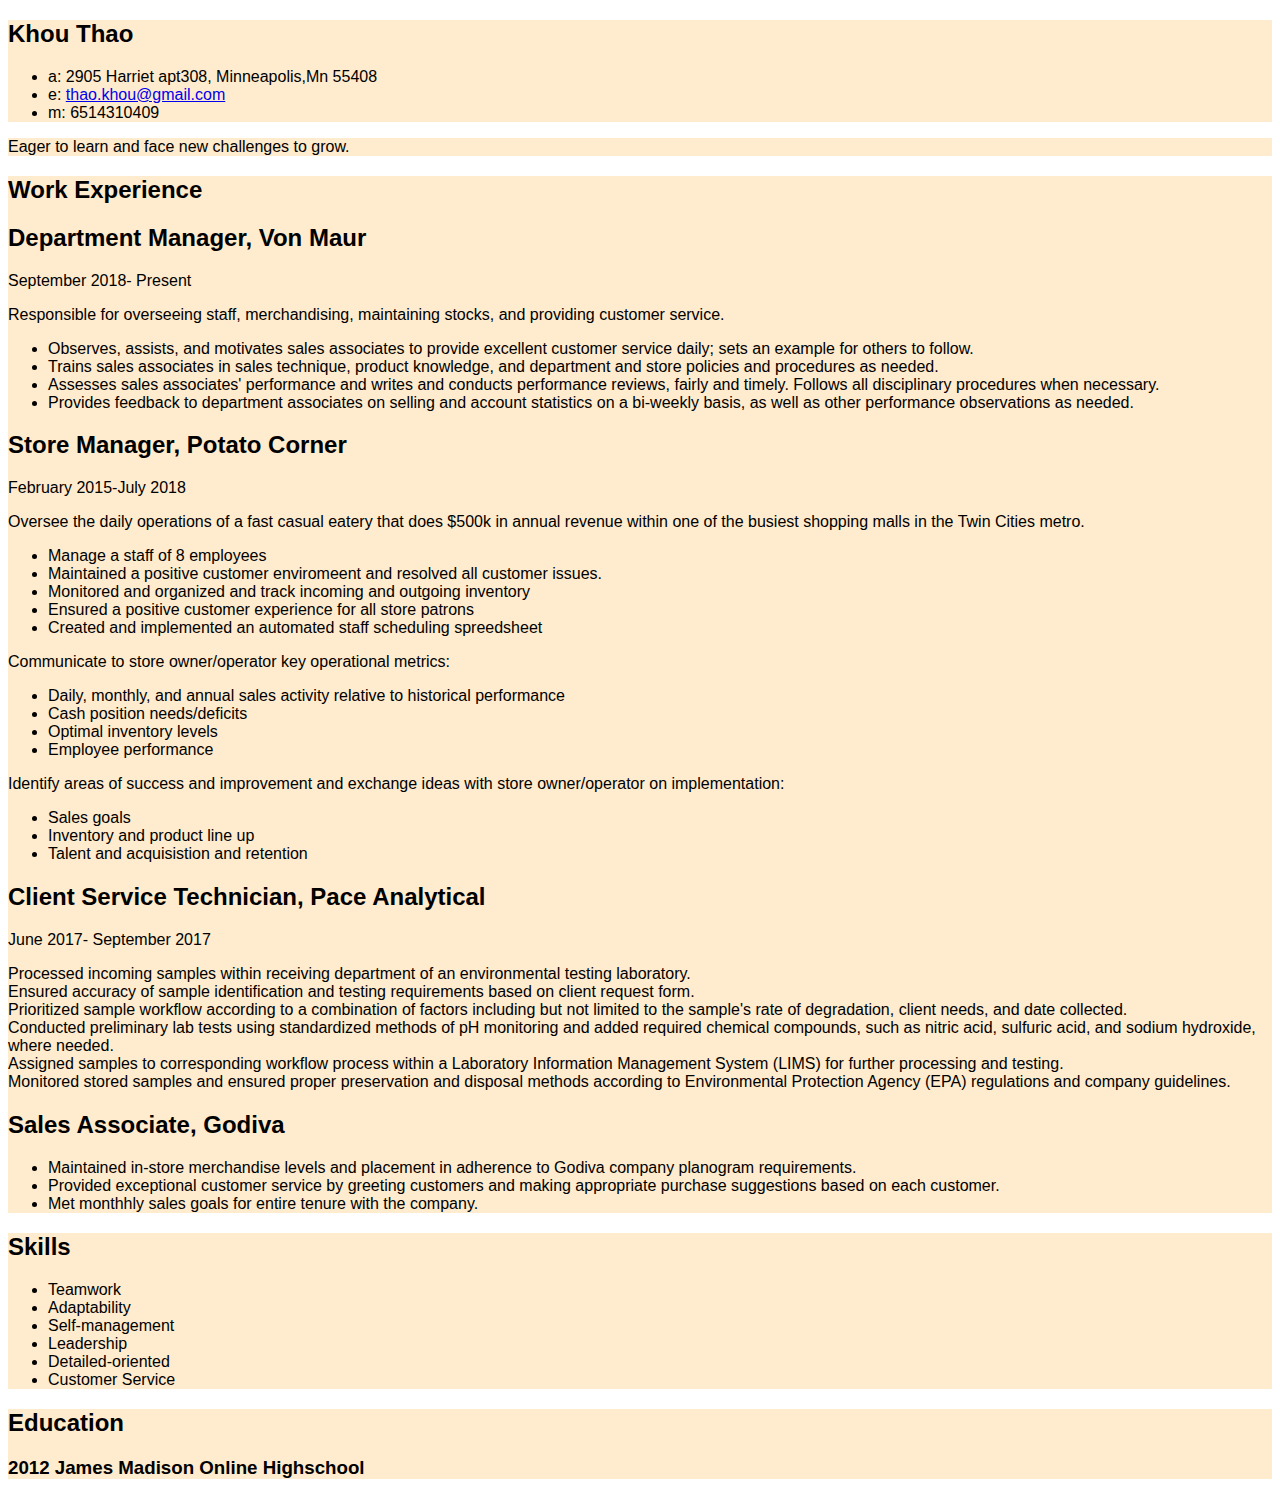
<file: index.html>
<!DOCTYPE HTML>
  <html>
    <head>
       <link href="style.css" type="text/css" rel="stylesheet">
    </head>
    <body id="top">
      <div class="mainDetails">
        <h2>Khou Thao</h2>
             <ul>
              <li> a: 2905 Harriet apt308, Minneapolis,Mn 55408</li>
              <li> e: <a href="mailto:thao.khou@gmail.com" target="_blank">thao.khou@gmail.com</a></li>
              <li> m: 6514310409</li> 
           </ul>
      </div>                                                              
        <div class=personalSection>
            <p>Eager to learn and face new challenges to grow.</p>                                         </div>           
           <div>
          </div>  
       <div class=jobExperience>
         <h2>Work Experience</h2>
          <h2>Department Manager, Von Maur</h2>
         <p>September 2018- Present</p>
         <p>Responsible for overseeing staff, merchandising, maintaining stocks, and providing customer service.</p>
            <ul>
              <li>Observes, assists, and motivates sales associates to provide excellent customer service daily; sets an example for others to follow. </li>
              <li>Trains sales associates in sales technique, product knowledge, and department and store policies and procedures as needed. </li>
             <li>Assesses sales associates' performance and writes and conducts performance reviews, fairly and timely. Follows all disciplinary procedures when necessary. 
              </li>
   <li>Provides feedback to department associates on selling and account statistics on a bi-weekly basis, as well as other performance observations as needed. </li>
         </ul>
     <h2>Store Manager, Potato Corner</h2>
           <p>February 2015-July 2018</p>
           <p>Oversee the daily operations of a fast casual eatery that does $500k in annual revenue within one of the busiest shopping malls in the Twin Cities metro.
             <ul>
               <li>Manage a staff of 8 employees</li>
               <li>Maintained a positive customer enviromeent and resolved all customer issues.</li>
               <li>Monitored and organized and track incoming and outgoing inventory</li>
               <li>Ensured a positive customer experience for all store patrons</li>
               <li>Created and implemented an automated staff scheduling spreedsheet</li>
           </ul>
           <p>Communicate to store owner/operator key operational metrics:</p>
           <ul>
             <li>Daily, monthly, and annual sales activity relative to historical performance</li>
             <li>Cash position needs/deficits</li>
             <li>Optimal inventory levels</li>
             <li>Employee performance</li>
           </ul>
           <p>Identify areas of success and improvement and exchange ideas with store owner/operator on implementation:</p>
           <ul>
             <li>Sales goals</li>
             <li>Inventory and product line up</li>
             <li>Talent and acquisistion and retention</li>
           </ul>
        <h2>Client Service Technician, Pace Analytical</h2>
           <p>June 2017- September 2017</p>
           <li>Processed incoming samples within receiving department of an environmental testing laboratory.</li>
           <li>Ensured accuracy of sample identification and testing requirements based on client request form.</li>
           <li>Prioritized sample workflow according to a combination of factors including but not limited to the sample's rate of degradation, client needs, and date collected.</li>
           <li>Conducted preliminary lab tests using standardized methods of pH monitoring and added required chemical compounds, such as nitric acid, sulfuric acid, and sodium hydroxide, where needed.</li>
           <li>Assigned samples to corresponding workflow process within a Laboratory Information Management System (LIMS) for further processing and testing.</li>
           <li>Monitored stored samples and ensured proper preservation and disposal methods according to Environmental Protection Agency (EPA) regulations and company guidelines.</li>
           </ul>
         <h2>Sales Associate, Godiva</h2>
          <ul>
            <li>Maintained in-store merchandise levels and placement in adherence to Godiva company planogram requirements.</li>
            <li>Provided exceptional customer service by greeting customers and making appropriate purchase suggestions based on each customer.</li>
            <li>Met monthhly sales goals for entire tenure with the company.</li>
        </ul>
        </div>
      <div class=keySkills>
        <h2>Skills</h2>
        <ul class="keyskills">
          <li>Teamwork</li>
          <li>Adaptability</li>
          <li>Self-management</li>
          <li>Leadership</li>
          <li>Detailed-oriented</li>
          <li>Customer Service</li>
        </ul>
      </div>
      <div class=education>
        <h2>Education</h2>
          <h3>2012 James Madison Online Highschool</h3>
       </div>
     </body>
  </html>
</file>
<file: style.css>
.top{font-size: 24px;
	font-family: Helvetica, San-serif;
	background-color: BlanchedAlmond;
	
	}
.mainDetails{
	font-size: 16px;
	font-family: Helvetica,San-serif;
	background-color: BlanchedAlmond;
	
}
.personalSection{
	font-size: 16px;
	font-family: Helvetica,San-serif;
	background-color: BlanchedAlmond;

}
.jobExperience{
	font-size: 16px;
	font-family: Helvetica,San-serif;
	background-color: BlanchedAlmond;

}
.keySkills{
	font-size: 16px;
	font-family: Helvetica,San-serif;
	background-color: BlanchedAlmond;
	
}
.education{
	font-size: 16px;
	font-family: Helvetica,San-serif;
	background-color: BlanchedAlmond;
	
}
</file>
